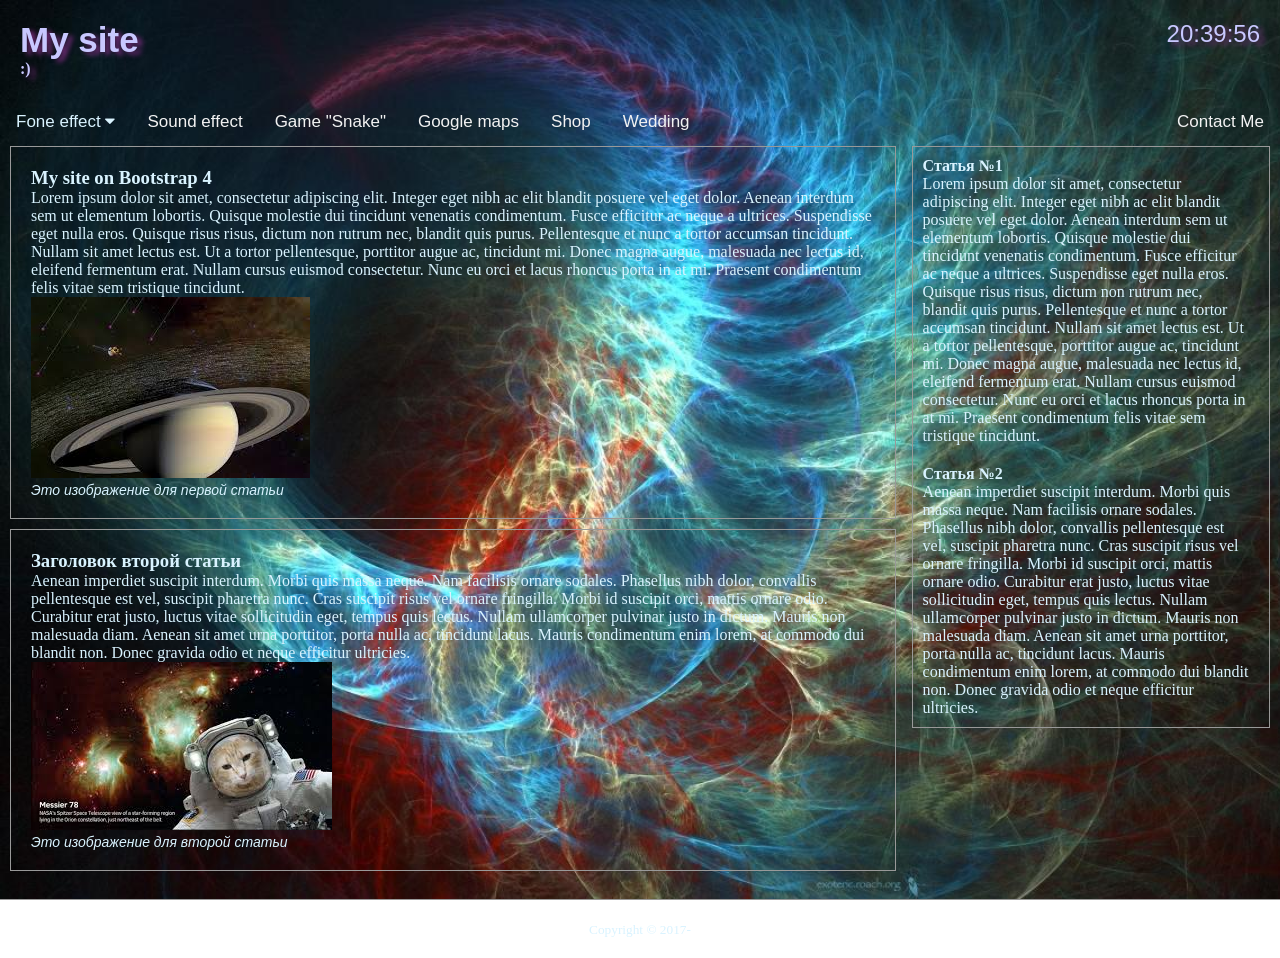
<file: old/index.html>
﻿<!DOCTYPE html>
<html lang="ru">
<head>
	<meta name="viewport" content="width=device-width, initial-scale=1">
	<meta charset="utf-8">
	<link rel="stylesheet" type="text/css" href="mystyles.css">
	<link rel="stylesheet" type="text/css" href="https://cdnjs.cloudflare.com/ajax/libs/font-awesome/4.7.0/css/font-awesome.min.css">	
</head>
<body>
	<header id="main_header">
		<div id=my>
			<h1>My site</h1>
			<h4>:)</h4>
		</div>
		<div id="clock">				
		</div>	
	</header>		
        <nav>
        	<div class="topnav" id="myTopnav">        		        	
	        	<div class="dropdown">
	        		<button class="dropbtn">Fone effect  <i class="fa fa-caret-down"></i>
		            </button>
		            <div class="dropdown-content">
		              <a href="data/fone_effect/background.html">Fone avto 1</a>
		              <a href="data/fone_effect/background_V2.html">Fone avto 2</a>
		              <a href="data/fone_effect/background_ml.html">Fone manual</a>
		              <a href="data/fone_effect/ekran/ekran.html">Pictures</a>      
		            </div>
	        	</div>	          	
		        <a href="data/music/music.html">Sound effect</a>
		        <a href="data/snake/Z.html">Game "Snake"</a>
		        <a href="data/maps.html">Google maps</a>
		        <a href="data/shop/index.html">Shop</a>
		        <a href="data/wedding/wedding.html">Wedding</a>           
		        <a href="mailto:alexfkr9@gmail.com" title="alexfkr9@gmail.com" style="float: right;">Contact Me</a>
		        <a href="javascript:void(0);" class="icon" onclick="myFunction()">
    				<i class="fa fa-bars"></i></a>
		    </div>
        </nav>	
		
   		<section>   				
			<article>
				<header>
					<h3><a href="data/bootstrap/index.html">My site on Bootstrap 4</a></h3>
				</header>
					Lorem ipsum dolor sit amet, consectetur adipiscing elit. Integer eget nibh ac elit blandit posuere vel eget dolor. Aenean interdum sem ut elementum lobortis. Quisque molestie dui tincidunt venenatis condimentum. Fusce efficitur ac neque a ultrices. Suspendisse eget nulla eros. Quisque risus risus, dictum non rutrum nec, blandit quis purus. Pellentesque et nunc a tortor accumsan tincidunt. Nullam sit amet lectus est. Ut a tortor pellentesque, porttitor augue ac, tincidunt mi. Donec magna augue, malesuada nec lectus id, eleifend fermentum erat. Nullam cursus euismod consectetur. Nunc eu orci et lacus rhoncus porta in at mi. Praesent condimentum felis vitae sem tristique tincidunt. 
				<figure>
						<a href="data/bootstrap/index.html">
						<img src="img/saturn.jpg" alt=""></a>
						<figcaption>
						Это изображение для первой статьи
						</figcaption>
				</figure>	
			</article>
			<article>
				<header>
					<h3>Заголовок второй статьи</h3>
				</header>
					Aenean imperdiet suscipit interdum. Morbi quis massa neque. Nam facilisis ornare sodales. Phasellus nibh dolor, convallis pellentesque est vel, suscipit pharetra nunc. Cras suscipit risus vel ornare fringilla. Morbi id suscipit orci, mattis ornare odio. Curabitur erat justo, luctus vitae sollicitudin eget, tempus quis lectus. Nullam ullamcorper pulvinar justo in dictum. Mauris non malesuada diam. Aenean sit amet urna porttitor, porta nulla ac, tincidunt lacus. Mauris condimentum enim lorem, at commodo dui blandit non. Donec gravida odio et neque efficitur ultricies.
				<figure>
					<img src="img/cat.jpg" alt="">
					<figcaption>
						Это изображение для второй статьи
					</figcaption>
				</figure>
			</article>
		</section>	

		<aside>
				
				<blockquote><h4>Статья №1</h4>
					<p>Lorem ipsum dolor sit amet, consectetur adipiscing elit. Integer eget nibh ac elit blandit posuere vel eget dolor. Aenean interdum sem ut elementum lobortis. Quisque molestie dui tincidunt venenatis condimentum. Fusce efficitur ac neque a ultrices. Suspendisse eget nulla eros. Quisque risus risus, dictum non rutrum nec, blandit quis purus. Pellentesque et nunc a tortor accumsan tincidunt. Nullam sit amet lectus est. Ut a tortor pellentesque, porttitor augue ac, tincidunt mi. Donec magna augue, malesuada nec lectus id, eleifend fermentum erat. Nullam cursus euismod consectetur. Nunc eu orci et lacus rhoncus porta in at mi. Praesent condimentum felis vitae sem tristique tincidunt.
					<br>
				</blockquote>
				<blockquote><h4>Статья №2</h4>
					Aenean imperdiet suscipit interdum. Morbi quis massa neque. Nam facilisis ornare sodales. Phasellus nibh dolor, convallis pellentesque est vel, suscipit pharetra nunc. Cras suscipit risus vel ornare fringilla. Morbi id suscipit orci, mattis ornare odio. Curabitur erat justo, luctus vitae sollicitudin eget, tempus quis lectus. Nullam ullamcorper pulvinar justo in dictum. Mauris non malesuada diam. Aenean sit amet urna porttitor, porta nulla ac, tincidunt lacus. Mauris condimentum enim lorem, at commodo dui blandit non. Donec gravida odio et neque efficitur ultricies.				
				</blockquote>			
		</aside>
		
		<div class="clearfix">
		</div>
		<br>		
	<footer id="main_footer">
		<small>Copyright &copy; 2017-<small>
	</footer>

<script>
function myFunction() {
    var x = document.getElementById("myTopnav");
    	if (x.className === "topnav") {
        x.className += " responsive";        
    } else {
        x.className = "topnav";
    };          
}
</script>
<script src="data/clock.js"></script>

</body>
</html>
</file>
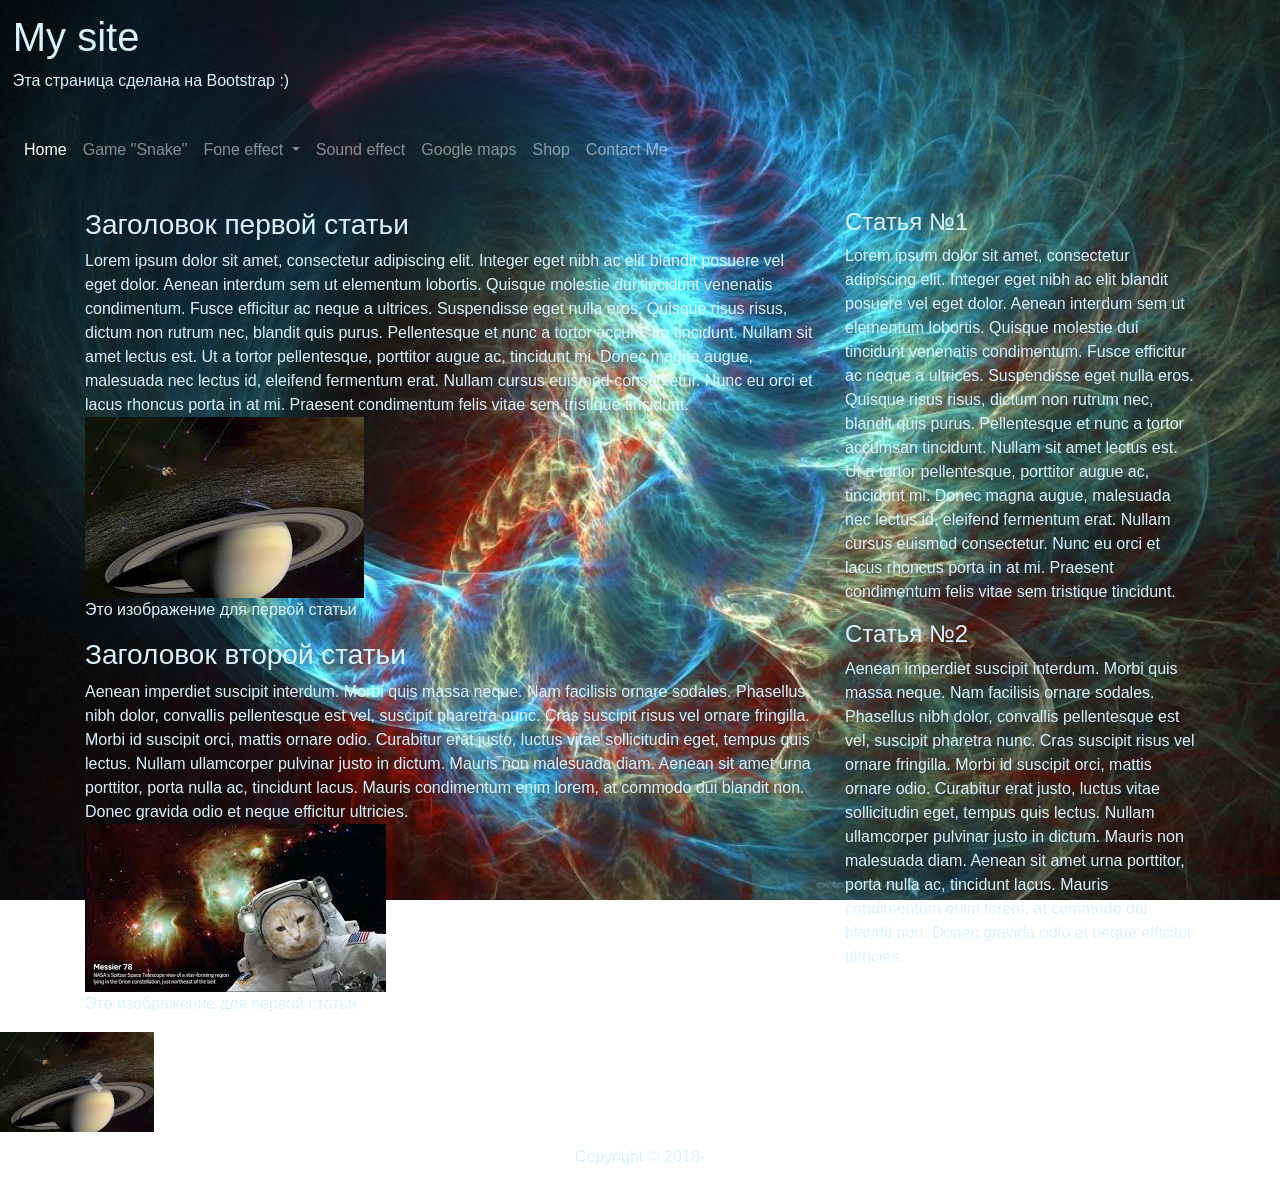
<file: old/data/bootstrap/index.html>
﻿<!DOCTYPE html>
<html lang="en">
<head>
  <title>Bootstrap 4 Website Example</title>
  <meta charset="utf-8">
  <meta name="viewport" content="width=device-width, initial-scale=1">
  <link rel="stylesheet" href="https://maxcdn.bootstrapcdn.com/bootstrap/4.1.3/css/bootstrap.min.css">
  <script src="https://ajax.googleapis.com/ajax/libs/jquery/3.3.1/jquery.min.js"></script>
  <script src="https://cdnjs.cloudflare.com/ajax/libs/popper.js/1.14.3/umd/popper.min.js"></script>
  <script src="https://maxcdn.bootstrapcdn.com/bootstrap/4.1.3/js/bootstrap.min.js"></script>
  <style>
  body {
    background-image: url(../../img/cosm.jpg);
    background-size: cover;
    background-attachment: fixed;
    color: rgb(217, 243, 255);
  }

.dropdown:hover > .dropdown-menu { 
    display: block; 
} 

  </style>

  <script>
 $('body').scrollspy({ target: '.navbar-example' })
</script>

</head>
<body>






<div class="text-left" style="padding: 1%">
  <h1>My site</h1>
  <p>Эта страница сделана на Bootstrap :)</p> 
</div>


 
 <nav class="navbar navbar-expand-md navbar-dark">
  
  <button class="navbar-toggler" type="button" data-toggle="collapse" data-target="#navbarNav" aria-controls="navbarNav" aria-expanded="false" aria-label="Toggle navigation">
    <span class="navbar-toggler-icon"></span>
  </button>
  <div class="collapse navbar-collapse" id="navbarNav">

    <ul class="navbar-nav mr-auto">
      <li class="nav-item active">
        <a class="nav-link" href="../../index.html">Home <span class="sr-only">(current)</span></a>
      </li>
      <li class="nav-item">
        <a class="nav-link" href="../snake/Z.html">Game "Snake"</a>
      </li>      
      <li class="nav-item dropdown">
        <a class="nav-link dropdown-toggle" href="#" id="navbarDropdown" role="button" data-toggle="dropdown" aria-haspopup="true" aria-expanded="false">
          Fone effect
        </a>
        <div class="dropdown-menu" aria-labelledby="navbarDropdown">
          <a class="dropdown-item" href="../fone_effect/background.html">Fone avto</a>
          <a class="dropdown-item" href="../fone_effect/background_ml.html">Fone manual</a>
          <div class="dropdown-divider"></div>
          <a class="dropdown-item" href="../fone_effect/ekran/ekran.html">Pictures</a>
        </div>
      </li>
      <li class="nav-item">
        <a class="nav-link" href="../music/music.html">Sound effect</a>
      </li>
      <li class="nav-item">
        <a class="nav-link" href="../maps.html">Google maps</a>
      </li>
      <li class="nav-item">
        <a class="nav-link" href="../shop/index.html">Shop</a>
      </li>
      <li class="nav-item">
        <a class="nav-link" href="mailto:alexfkr9@gmail.com" title="alexfkr9@gmail.com">Contact Me</a>
      </li>
    </ul>
   </div>
</nav>

<div class="container" style="margin-top:30px">
  <div class="row">
     <div class="col-sm-8">
        <h3>Заголовок первой статьи</h3>
          Lorem ipsum dolor sit amet, consectetur adipiscing elit. Integer eget nibh ac elit blandit posuere vel eget dolor. Aenean interdum sem ut elementum lobortis. Quisque molestie dui tincidunt venenatis condimentum. Fusce efficitur ac neque a ultrices. Suspendisse eget nulla eros. Quisque risus risus, dictum non rutrum nec, blandit quis purus. Pellentesque et nunc a tortor accumsan tincidunt. Nullam sit amet lectus est. Ut a tortor pellentesque, porttitor augue ac, tincidunt mi. Donec magna augue, malesuada nec lectus id, eleifend fermentum erat. Nullam cursus euismod consectetur. Nunc eu orci et lacus rhoncus porta in at mi. Praesent condimentum felis vitae sem tristique tincidunt. 
          <figure>
            <img src="../../img/saturn.jpg" alt="">
            <figcaption>
            Это изображение для первой статьи
            </figcaption>
          </figure>
        
        <article>
          <header>
            <h3>Заголовок второй статьи</h3>
          </header>
          Aenean imperdiet suscipit interdum. Morbi quis massa neque. Nam facilisis ornare sodales. Phasellus nibh dolor, convallis pellentesque est vel, suscipit pharetra nunc. Cras suscipit risus vel ornare fringilla. Morbi id suscipit orci, mattis ornare odio. Curabitur erat justo, luctus vitae sollicitudin eget, tempus quis lectus. Nullam ullamcorper pulvinar justo in dictum. Mauris non malesuada diam. Aenean sit amet urna porttitor, porta nulla ac, tincidunt lacus. Mauris condimentum enim lorem, at commodo dui blandit non. Donec gravida odio et neque efficitur ultricies.
          <figure>
            <img src="../../img/cat.jpg" alt="">
            <figcaption>
            Это изображение для первой статьи
            </figcaption>
          </figure>
    </div>
    <div class="col-sm-4">
      <blockquote><h4>Статья №1</h4>
          <p>Lorem ipsum dolor sit amet, consectetur adipiscing elit. Integer eget nibh ac elit blandit posuere vel eget dolor. Aenean interdum sem ut elementum lobortis. Quisque molestie dui tincidunt venenatis condimentum. Fusce efficitur ac neque a ultrices. Suspendisse eget nulla eros. Quisque risus risus, dictum non rutrum nec, blandit quis purus. Pellentesque et nunc a tortor accumsan tincidunt. Nullam sit amet lectus est. Ut a tortor pellentesque, porttitor augue ac, tincidunt mi. Donec magna augue, malesuada nec lectus id, eleifend fermentum erat. Nullam cursus euismod consectetur. Nunc eu orci et lacus rhoncus porta in at mi. Praesent condimentum felis vitae sem tristique tincidunt.
          <br>
        </blockquote>
        <blockquote><h4>Статья №2</h4>
          Aenean imperdiet suscipit interdum. Morbi quis massa neque. Nam facilisis ornare sodales. Phasellus nibh dolor, convallis pellentesque est vel, suscipit pharetra nunc. Cras suscipit risus vel ornare fringilla. Morbi id suscipit orci, mattis ornare odio. Curabitur erat justo, luctus vitae sollicitudin eget, tempus quis lectus. Nullam ullamcorper pulvinar justo in dictum. Mauris non malesuada diam. Aenean sit amet urna porttitor, porta nulla ac, tincidunt lacus. Mauris condimentum enim lorem, at commodo dui blandit non. Donec gravida odio et neque efficitur ultricies.        
        </blockquote> 
    </div>

  </div>
</div>


  <div id="carouselExampleControls" class="carousel slide" data-ride="carousel">
  <div class="carousel-inner">
    <div class="carousel-item active">
      <img class="d-block w-30" src="../../img/saturn.jpg" alt="First slide" style="height: 100px">
    </div>
    <div class="carousel-item">
      <img class="d-block w-30" src="../../img/cat.jpg" alt="Second slide" style="height: 100px">
    </div>    
  </div>
  <a class="carousel-control-prev" href="#carouselExampleControls" role="button" data-slide="prev">
    <span class="carousel-control-prev-icon" aria-hidden="true"></span>
    <span class="sr-only">Previous</span>
  </a>
  <a class="carousel-control-next" href="#carouselExampleControls" role="button" data-slide="next">
    <span class="carousel-control-next-icon" aria-hidden="true"></span>
    <span class="sr-only">Next</span>
  </a>
</div>

<div class="text-center" style="padding: 1%">
  <p>Copyright &copy; 2018-</p>
</div>
</body>
</html>
</file>
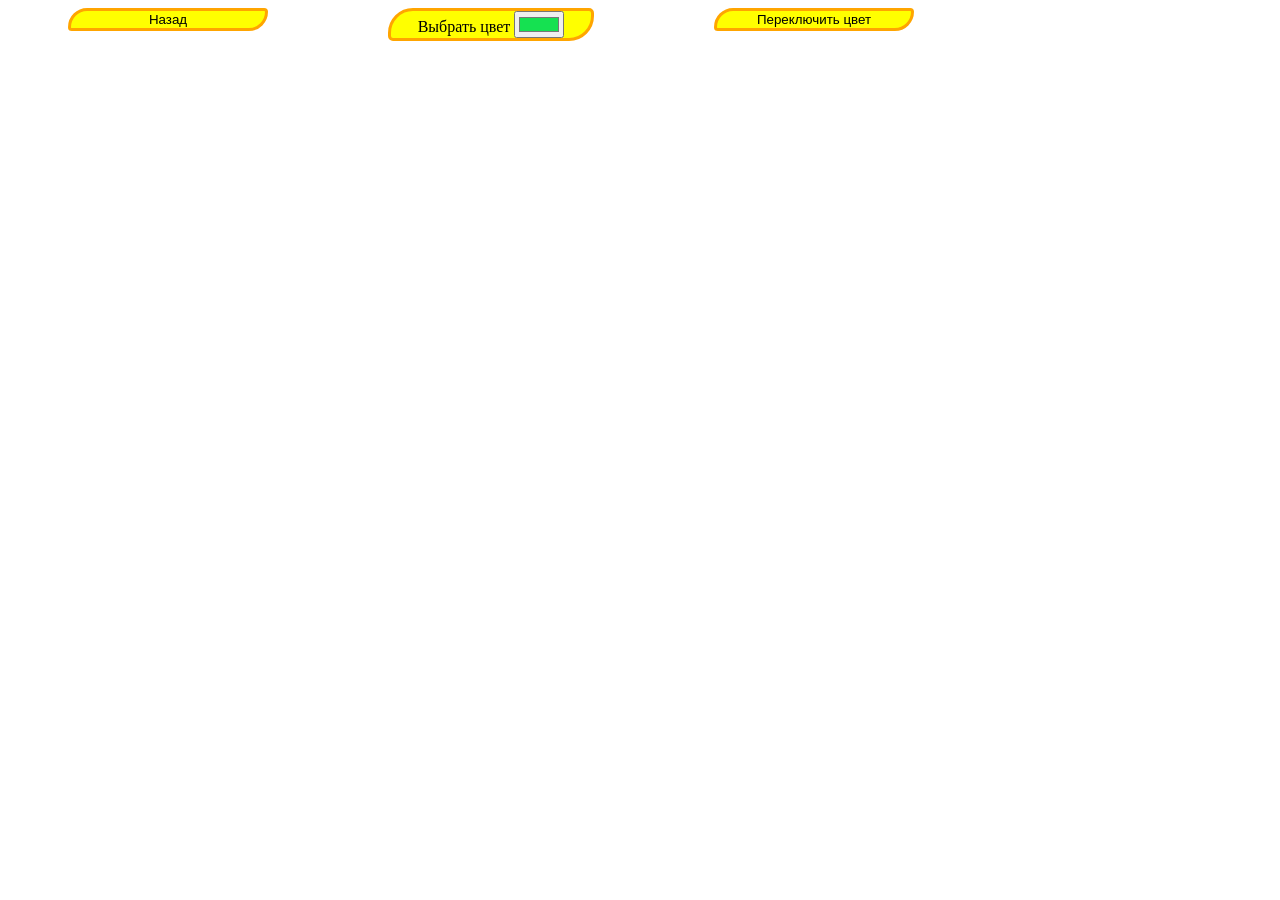
<file: data/fone_effect/background_ml.html>
﻿<!DOCTYPE html>
<html lang="ru">
<head>
	<meta charset="utf-8">
	<title>Background manual</title>
</head>
<body>
<style type="text/css">
	button, label {
		margin: 0px 60px;
		width: 200px;
		float: left;
		border: solid 3px orange;
		border-radius: 25px 5px 25px 5px;
		background-color: yellow;
	}

	button:hover {
		cursor: pointer;		
	}

</style>

<div align="CENTER">	
	<a href="../../index.html"><button>Назад</button></a>
	<form id="color">
	<label>Выбрать цвет <input type="color" value="#15E151" onchange="bg()"></label>
	</form>
	<button id='mybutton'>Переключить цвет</button>	
</div>

<script>
		var b=document.getElementById('mybutton');
		b.onclick = function () {b.addEventListener("click",mcolor() )
					};
		var i = 0;                                                          
function mcolor() {
		var x=['#2F35A5', '#5FE5D5', '#AFE535', '#5689D5', '#19E5D1', '#1E90FF', '#4B0082', '#B222A2', '#DC143C', '#FFFF00'];
			if ( i < 10 ) {document.body.style.background = x[i]; i++;
							}
			else i = 0;
};

function bg() { 
    var form = document.forms.color;
    var elem = form.elements[0];
    window.document.body.style.background = elem.value; //document.write(elem.value);
};

</script>

</body>
</html>
</file>
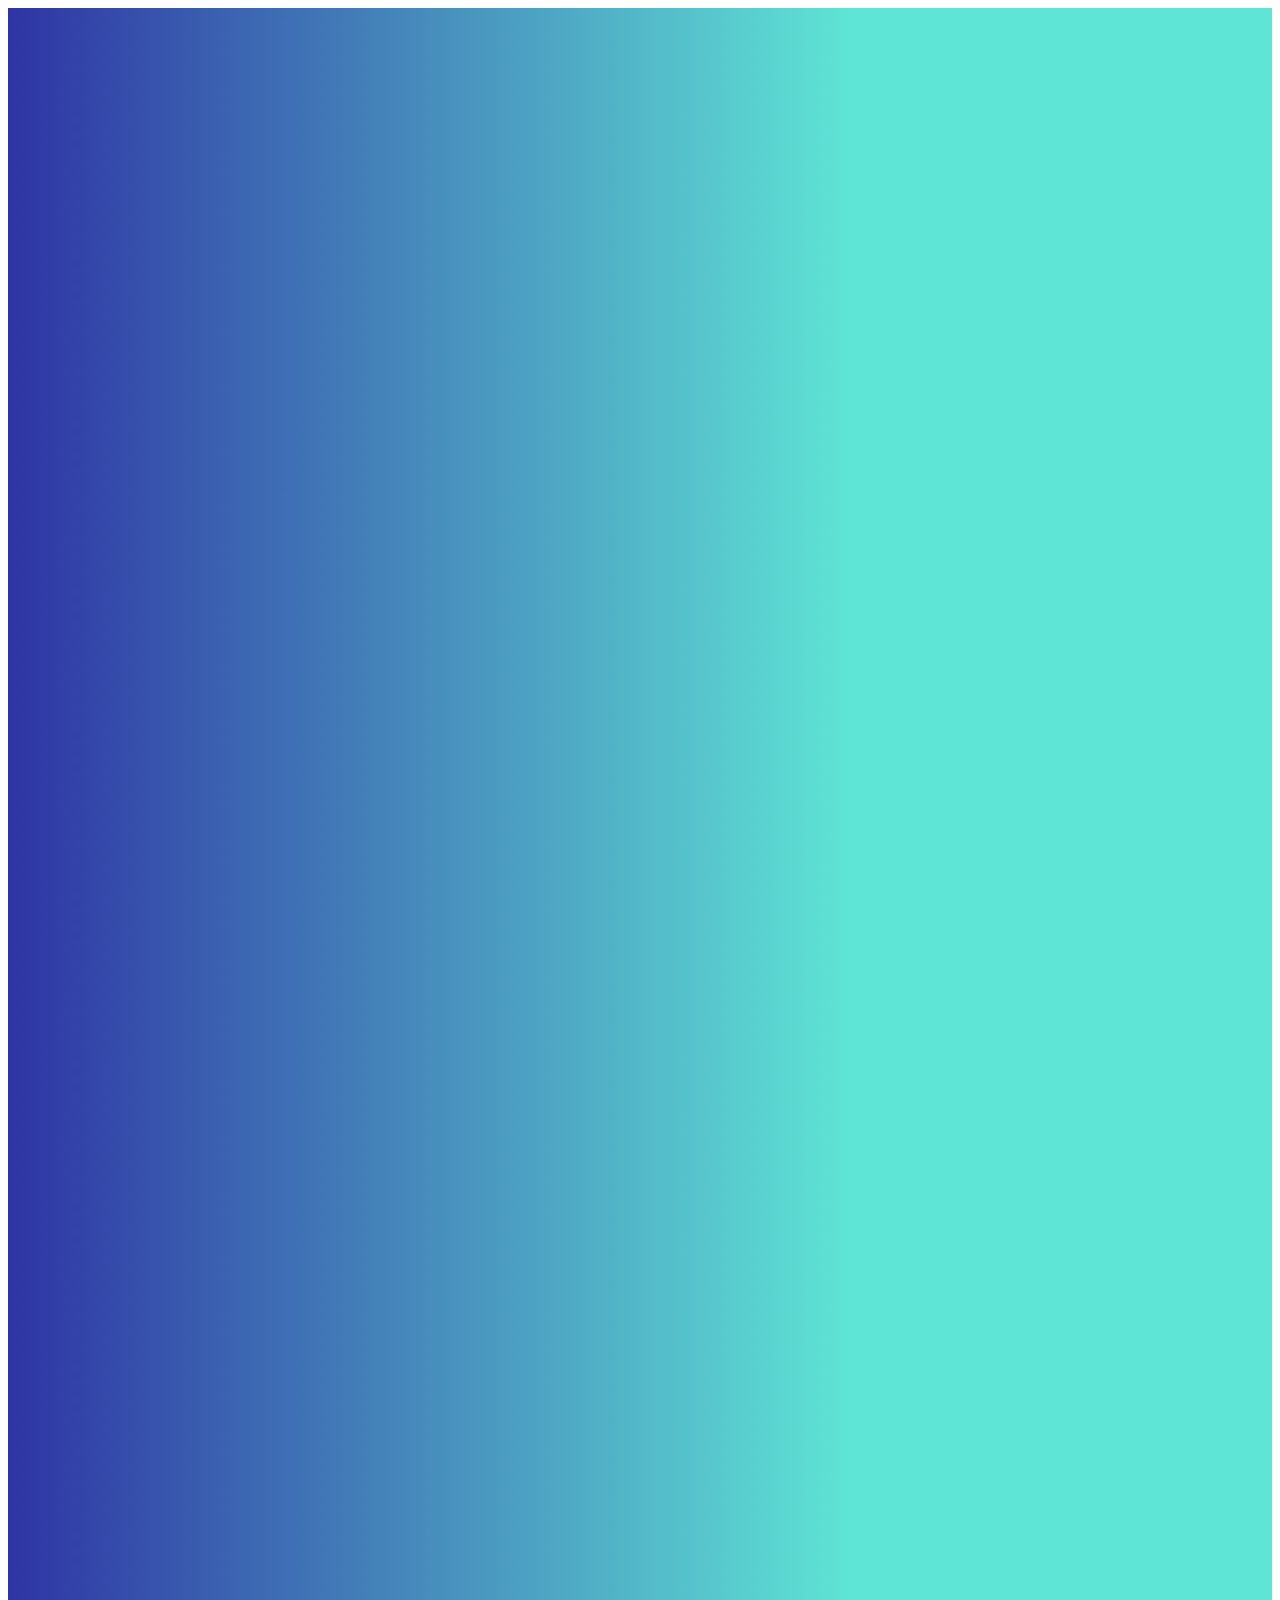
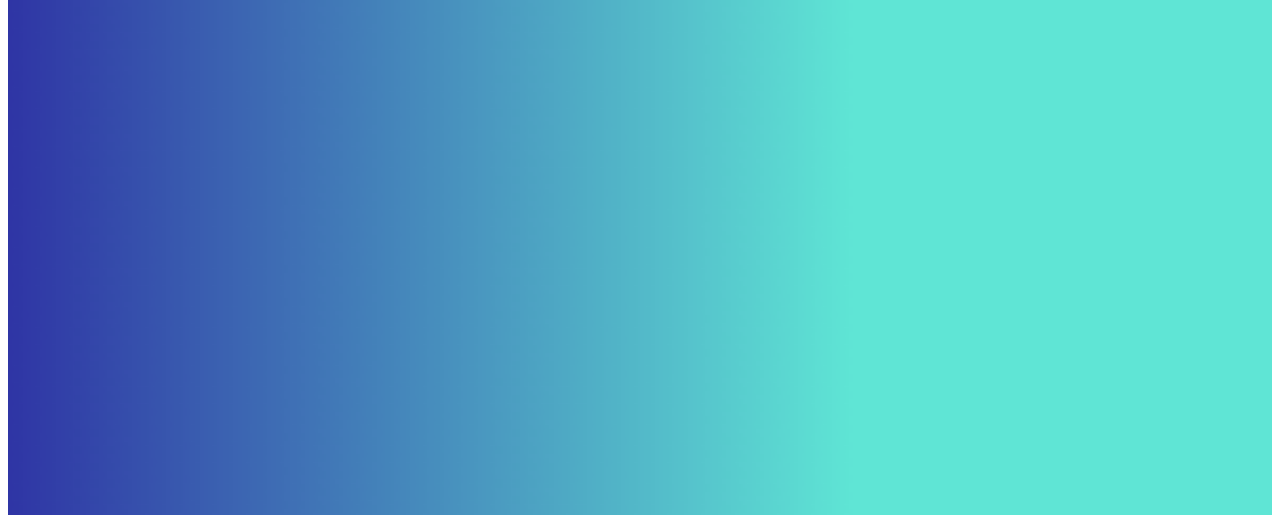
<file: data/fone_effect/background_V2.html>
<!DOCTYPE html>
<html lang="ru">
<head>
	<meta charset="utf-8">
	<title>Background</title>
</head>
<style type="text/css">
	#mycanvas {   
		width: 100%;
	}
</style>
<body>	
<div>
<canvas id='mycanvas' width='300' height='500'>
</canvas>
</div>	
<script>
		canvas = document.getElementById('mycanvas');
		context = canvas.getContext('2d');
		canvas.style.background = '15E151';
		var i = 0;
		Time();                                                          
function Time() {setTimeout(doy, 100)};
	function doy() {
		var grd = context.createLinearGradient(0,0,200,0);
		var x=['#2F35A5', '#5FE5D5', '#AFE535', '#5689D5', '#19E5D1', '#1E90FF', '#4B0082', '#B222A2', '#DC143C', '#FFFF00'];
			if ( i < 9 ) {				
				grd.addColorStop(0, x[i]);
				grd.addColorStop(1, x[i+1]);
				context.fillStyle= grd;
				i++;
				context.fillRect(0, 0, 300, 500);
			}
			else i = 0;
			Time();
	} 		
</script>
</body>
</html>
</file>
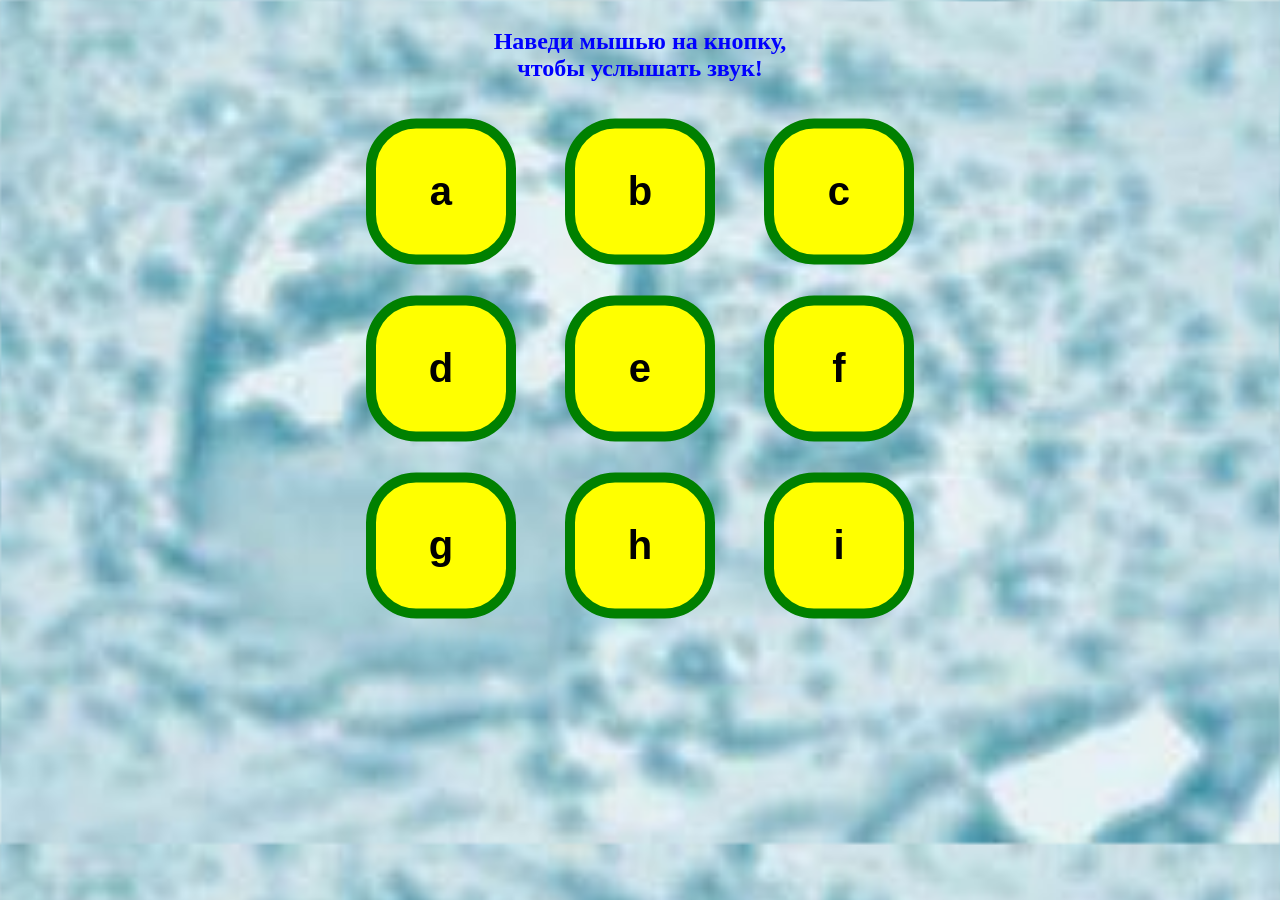
<file: data/music_keys/music.html>
﻿<!DOCTYPE html>
<html lang="ru">
<head>
	<meta charset="utf-8">
	<title>Titele</title>
</head>

<style type="text/css">

	body {
		background-image: url(Fon.jpg);
		background-size: cover;
		color: blue;		
	}
		
	div {
		position: relative;
    	height: 50px;
	}

	.block {
		margin: 0;
    	position: absolute;
    	top: 50%;
    	left: 50%;
    	-ms-transform: translate(-50%, -50%);
    	transform: translate(-50%, -50%);
	}	
	
	.navBut {	
		font: bold 20px verdana, sans-serif;
		margin: 50px 60px;
		padding: 20px 20px;
		width: 75px;
		border: solid 5px green;
		border-radius: 25px;
		background-color: yellow;
		transform: scale(2);
		transition-duration: 0.7s;		
	}

	.navBut:hover {
		background-color: magenta;		
	}

</style>

<body>

<script>
function a() {new Audio("a.wav").play()}
function b() {new Audio("b.wav").play()}
function c() {new Audio("c.wav").play()}
function d() {new Audio("d.wav").play()}
function e() {new Audio("e.wav").play()}
function f() {new Audio("f.wav").play()}
function g() {new Audio("g.wav").play()}
function h() {new Audio("h.wav").play()}
function i() {new Audio("i.wav").play()}
</script>


<div>	
	<div class="block">
		<h2 align="center">Наведи мышью на кнопку,<br>чтобы услышать звук!</h2>
	<table>
		<tr>			
			<td><input type="button" class="navBut" value=" a " onmouseover="a()"></td>
			<td><input type="button" class="navBut" value=" b " onmouseover="b()"></td>
			<td><input type="button" class="navBut" value=" c " onmouseover="c()"></td>
		</tr>
		<tr>	
			<td><input type="button" class="navBut" value=" d " onmouseover="d()"></td>
			<td><input type="button" class="navBut" value=" e " onmouseover="e()"></td>
			<td><input type="button" class="navBut" value=" f " onmouseover="f()"></td>
		</tr>	
		<tr>
			<td><input type="button" class="navBut" value=" g " onmouseover="g()"></td>
			<td><input type="button" class="navBut" value=" h " onmouseover="h()"></td>
			<td><input type="button" class="navBut" value=" i " onmouseover="i()"></td>
		</tr>
	</table>		
	</div>
</div>
</body>
</html>
</file>
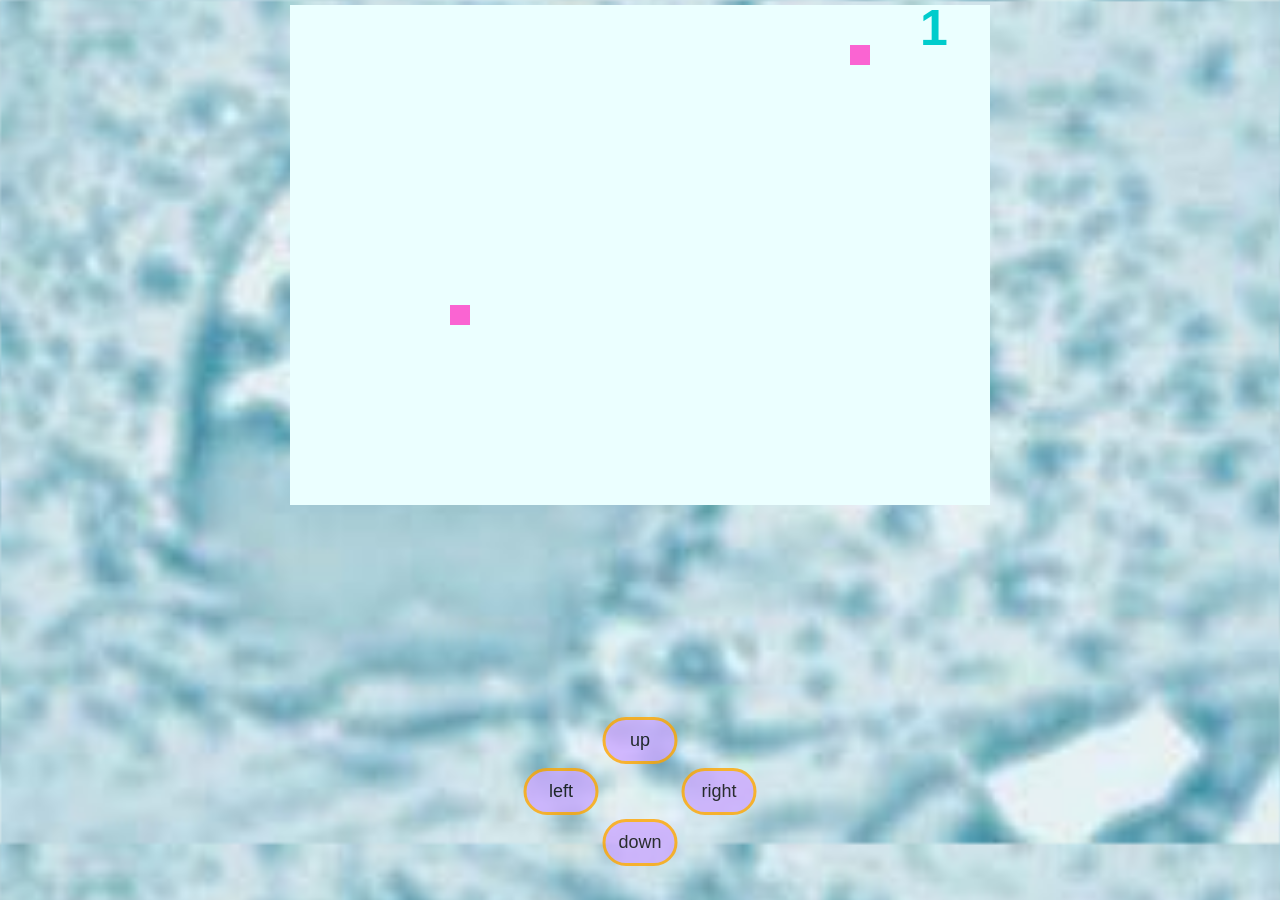
<file: data/snake/snake.html>
<!DOCTYPE html>
<html>
<head>
<title>Невстроенный JavaScript</title>
</head>
<style type="text/css">
	body {
		background-image: url(Fon.jpg);
		background-size: cover;
	};

.cont {
	position: relative;
}	
canvas {
	position: absolute;
	top: 0%;
	left: 50%;
    -ms-transform: translate(-50%, 1%);
    transform: translate(-50%, 1%);
	margin: 0;			
}

.mybutton {		
	position: absolute;
	bottom: 0%;
	left: 50%;
    -ms-transform: translate(-50%, -20%);
    transform: translate(-50%, -20%);
	margin: 0;	
	width: auto;
	height: auto;		
}

.mybutton table {
	max-width: 100%;
}

td {
	width: 75px;
}

.mybutton button {
		position: relative;
		opacity: 0.8;
		padding: 10px;
		width: 100%;		
		border: solid 3px orange;
		border-radius: 25px;
		background-color: #caf;
		font-size: 18px;		
	}



</style>
<body>
<audio id='myaudio'>
	<source src='s8.wav' type='audio/wav'>
</audio>

<div class="cont">
	
	<canvas id='mycanvas' width='700' height='500'>
	</canvas>		
	<div class="mybutton">
		<table>
			<tr>			
				<td></td>	
				<td><button onmousedown="up()">up</button></td>
				<td></td>
			</tr>
			<tr>			
				<td><button onmousedown="left()">left</button></td>
				<td></td>		
				<td><button onmousedown="right()">right</button></td>
			</tr>	
			<tr>				
				<td></td>
				<td><button onmousedown="down()">down</button></td>
				<td></td>
			</tr>
		</table>
	</div>	
			
</div>



<script>
		canvas = document.getElementById('mycanvas');
		context = canvas.getContext('2d');
		//canvas.style.border = '1px solid black';
		canvas.style.background = 'rgb(235,255,255)';
		//canvas.style.aline = 'button';

//var lev=50+300*1/prompt('Выбери уровень 1-10', '1');
document.onkeydown=key;
function key() {
		if(event.keyCode==38) {up()};
		if(event.keyCode==37) {left()};
		if(event.keyCode==39) {right()};
		if(event.keyCode==40) {down()};
		if(event.keyCode==19) {alert('Пауза')}
};
	
var Lx=[], Ly=[], m=[], x=[], y=[], z=[];
var pr =[40, 300]; del=[20, 300]; r=[500, 300];
var i=0, j=0, n=0, m=0, rx, ry, dir=2, dirdel=2, napr=2;

function left()  { dir = 1 ; napr = 1;  cord(); };
function right() { dir = 2 ; napr = 2;  cord(); };
function up()    { dir = 3 ; napr = 3;  cord(); };
function down()  { dir = 4 ; napr = 4;  cord(); };
rnd();
function rnd() {
		rnx =10*Math.random(); rx=20+60*Math.round(rnx); //появление квадрата
		rny =5*Math.random(); ry=40+60*Math.round(rny);
		var info=context.getImageData(0, 0, 700, 500);
		var pos=(info.width*4*ry)+(rx*4);
		if (info.data[pos] == 250) {rnd()};
		context.fillStyle = 'rgb(250,100,210)';
		context.fillRect(rx, ry, 20, 20);
		m++; //счет
		context.fillStyle = 'rgb(235,255,255)';
		context.fillRect(630, 0, 70, 50);		
		context.font = 'bold 50px verdana, sans-serif';
		context.fillStyle = '#00CCCC';
		context.fillText(m, 630, 40);
		new Audio("s8.wav").play();
		
};

function cord() { x[i] = pr[0]; y[i] = pr[1]; z[i] = napr; i++;		
}; 
			
time();                                                          
	function time() {setTimeout(doy, 180)};
		
		function doy() { print(); 
				function print() {	
				if      (dir == 1 && napr !== 2) { pr[0] = pr[0]-20; if (pr[0] == rx && pr[1] == ry) {pr[0] = pr[0]-20; rnd()} }
				else if (dir == 2  &&  napr !== 1) { pr[0] = pr[0]+20; if (pr[0] == rx && pr[1] == ry) {pr[0] = pr[0]+20; rnd()} }
				else if (dir == 3) { pr[1] = pr[1]-20; if (pr[0] == rx && pr[1] == ry) {pr[1] = pr[1]-20; rnd()} }
				else if (dir == 4) { pr[1] = pr[1]+20; if (pr[0] == rx && pr[1] == ry) {pr[1] = pr[1]+20; rnd()} };

				if  (pr[0]<0 || pr[0]>699 || pr[1]<0 || pr[1]>500) { GAMEOVER()};
				var infoz=context.getImageData(0, 0, 700, 500);
				var posz=(infoz.width*4*pr[1])+(pr[0]*4);
				if (infoz.data[posz] == 250) { GAMEOVER() }; //натыкается сама на себя

				context.fillStyle = 'rgb(250,100,210)';
				context.fillRect(pr[0], pr[1], 20, 20);
						
						dell() ;
						function dell() { if (del[0] == x[j] && del[1] == y[j]) {dirdel=z[j]; j++ };	
						if      (dirdel == 1) { del[0] = del[0]-20 } 
						else if (dirdel == 2) { del[0] = del[0]+20 } 
						else if (dirdel == 3) { del[1] = del[1]-20 } 
						else if (dirdel == 4) { del[1] = del[1]+20 };					
						context.fillStyle = 'rgb(235,255,255)';
						context.fillRect(del[0], del[1], 20, 20)
						};	
				}; 					
			time();
		};

function GAMEOVER() {
					canvas.style.background = 'orange';
					context.font = 'bold 50px verdana, sans-serif';
					context.fillText("GAME OVER", 170, 280);
					m=0; 	context.fillRect(630, 0, 70, 50);
							context.fillStyle = 'magenta';
							context.fillText(m, 630, 40);						
};	
	
</script>	
</body>
</html>
</file>
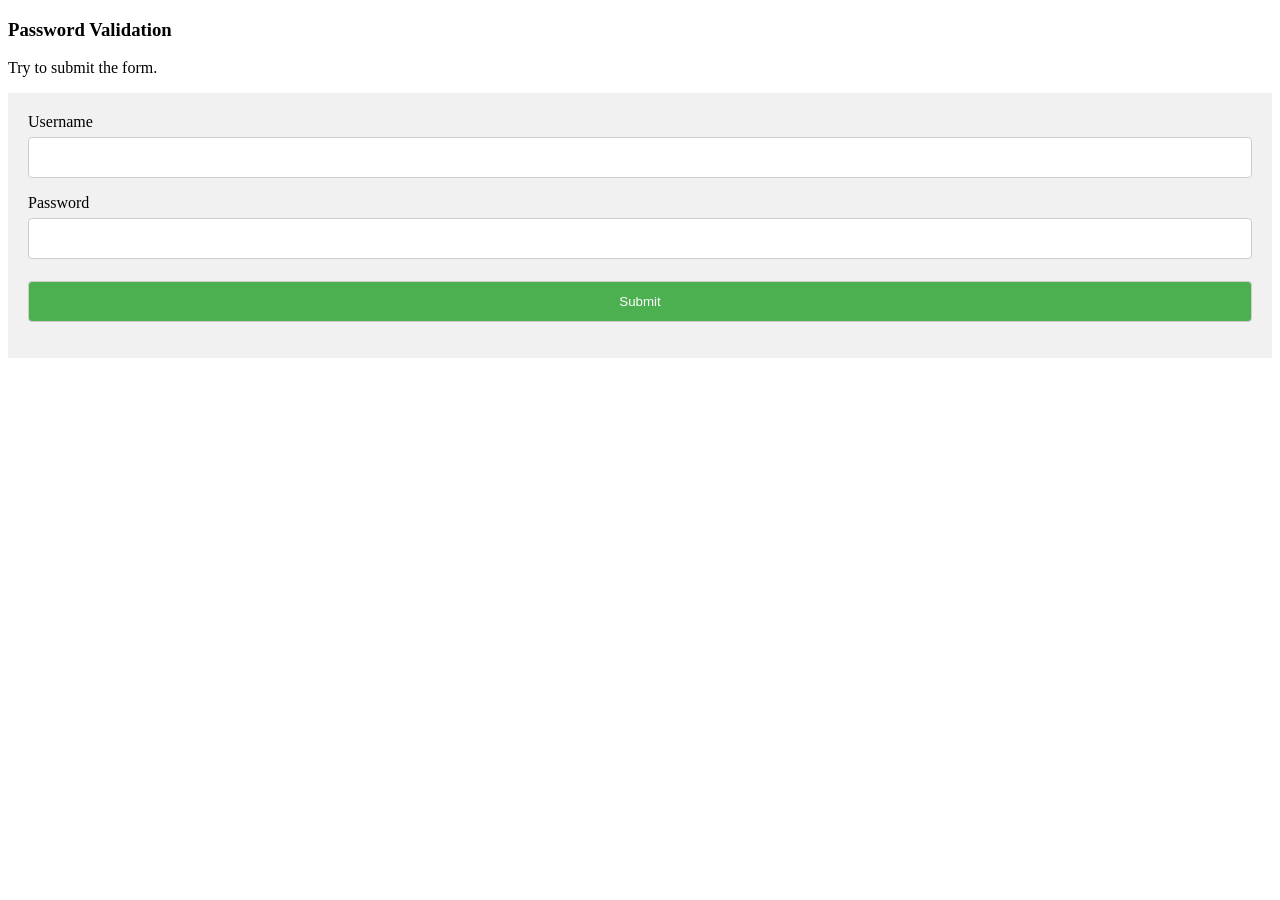
<file: old/data/forme.html>
<!DOCTYPE html>
<html>
<head>
<meta name="viewport" content="width=device-width, initial-scale=1">
<style>
/* Style all input fields */
input {
    width: 100%;
    padding: 12px;
    border: 1px solid #ccc;
    border-radius: 4px;
    box-sizing: border-box;
    margin-top: 6px;
    margin-bottom: 16px;
}

/* Style the submit button */
input[type=submit] {
    background-color: #4CAF50;
    color: white;
}

/* Style the container for inputs */
.container {
    background-color: #f1f1f1;
    padding: 20px;
}

/* The message box is shown when the user clicks on the password field */
#message {
    display:none;
    background: #f1f1f1;
    color: #000;
    position: relative;
    padding: 20px;
    margin-top: 10px;
}

#message p {
    padding: 10px 35px;
    font-size: 18px;
}

/* Add a green text color and a checkmark when the requirements are right */
.valid {
    color: green;
}

.valid:before {
    position: relative;
    left: -35px;
    content: "✔";
}

/* Add a red text color and an "x" when the requirements are wrong */
.invalid {
    color: red;
}

.invalid:before {
    position: relative;
    left: -35px;
    content: "✖";
}
</style>
</head>
<body>

<h3>Password Validation</h3>
<p>Try to submit the form.</p>

<div class="container">
  <form action=<?php
echo "My first PHP script!";
?> 
    <label for="usrname">Username</label>
    <input type="text" id="usrname" name="usrname" required>

    <label for="psw">Password</label>
    <input type="password" id="psw" name="psw" pattern="(?=.*\d)(?=.*[a-z])(?=.*[A-Z]).{8,}" title="Must contain at least one number and one uppercase and lowercase letter, and at least 8 or more characters" required>
    
    <input type="submit" value="Submit">
  </form>
</div>

<div id="message">
  <h3>Password must contain the following:</h3>
  <p id="letter" class="invalid">A <b>lowercase</b> letter</p>
  <p id="capital" class="invalid">A <b>capital (uppercase)</b> letter</p>
  <p id="number" class="invalid">A <b>number</b></p>
  <p id="length" class="invalid">Minimum <b>8 characters</b></p>
</div>
				
<script>
var myInput = document.getElementById("psw");
var letter = document.getElementById("letter");
var capital = document.getElementById("capital");
var number = document.getElementById("number");
var length = document.getElementById("length");

// When the user clicks on the password field, show the message box
myInput.onfocus = function() {
    document.getElementById("message").style.display = "block";
}

// When the user clicks outside of the password field, hide the message box
myInput.onblur = function() {
    document.getElementById("message").style.display = "none";
}

// When the user starts to type something inside the password field
myInput.onkeyup = function() {
  // Validate lowercase letters
  var lowerCaseLetters = /[a-z]/g;
  if(myInput.value.match(lowerCaseLetters)) {  
    letter.classList.remove("invalid");
    letter.classList.add("valid");
  } else {
    letter.classList.remove("valid");
    letter.classList.add("invalid");
  }
  
  // Validate capital letters
  var upperCaseLetters = /[A-Z]/g;
  if(myInput.value.match(upperCaseLetters)) {  
    capital.classList.remove("invalid");
    capital.classList.add("valid");
  } else {
    capital.classList.remove("valid");
    capital.classList.add("invalid");
  }

  // Validate numbers
  var numbers = /[0-9]/g;
  if(myInput.value.match(numbers)) {  
    number.classList.remove("invalid");
    number.classList.add("valid");
  } else {
    number.classList.remove("valid");
    number.classList.add("invalid");
  }
  
  // Validate length
  if(myInput.value.length >= 8) {
    length.classList.remove("invalid");
    length.classList.add("valid");
  } else {
    length.classList.remove("valid");
    length.classList.add("invalid");
  }
}
</script>

</body>
</html>
</file>
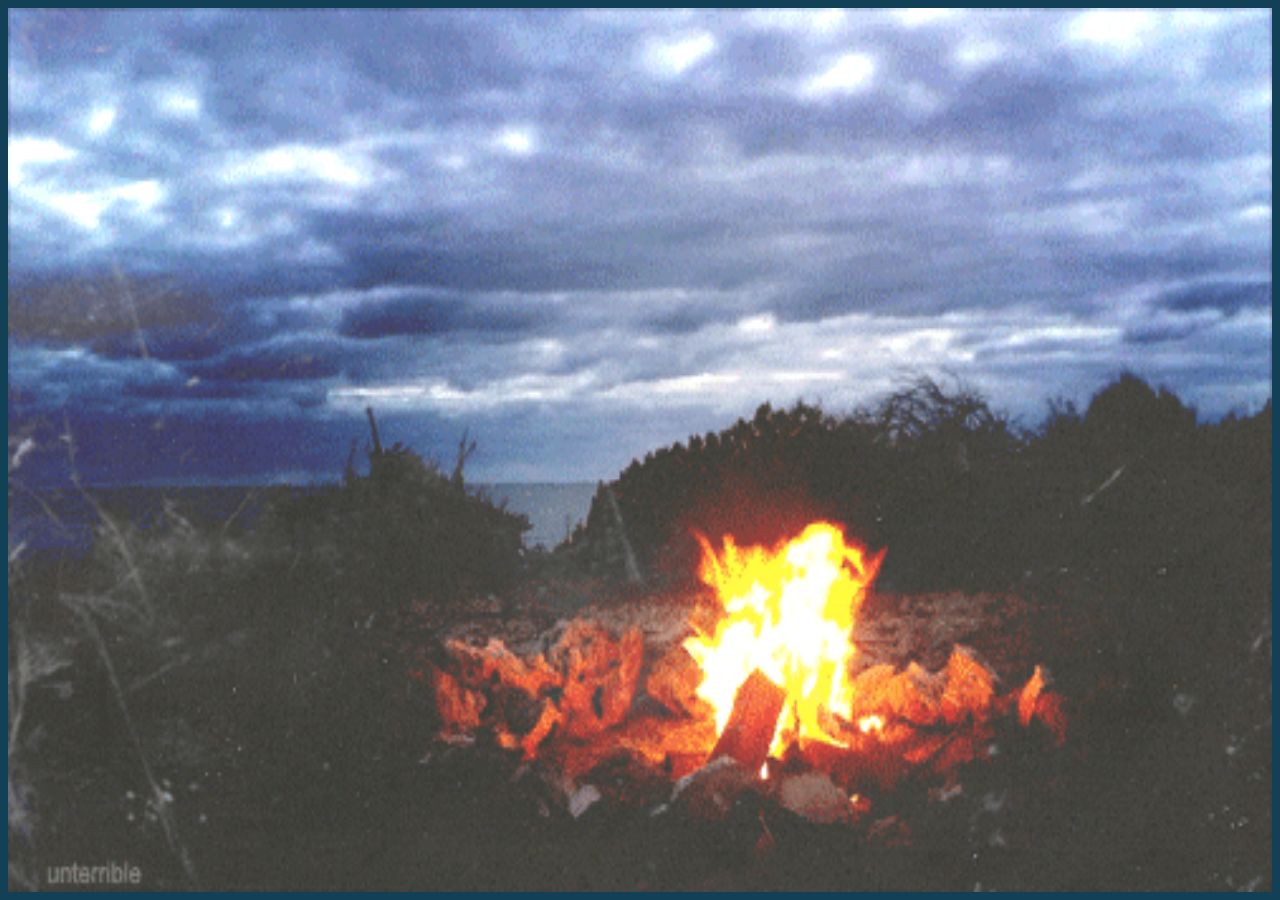
<file: data/fone_effect/ekran/1.htm>
<head>
<title></title>
</head>
<style>
	img {
    display: block;
    margin: auto;    
    height: 100%;
}
</style>
<body style="background-color: #0b3a52f7">
<img heigth="100%" width="100%" src="fire2.gif">
</body>
</html>
</file>
<file: old/mystyles.css>
* {	 margin: 0px;
	padding: 0px;
	-moz-box-sizing: border-box;
	-webkit-box-sizing: border-box;
	box-sizing: border-box;
	text-decoration: none;
}

body {background-image: url(img/cosm.jpg);
	background-size: cover;
	background-attachment: fixed;
	color: rgb(217, 243, 255);
}

header, section, footer, aside, nav, article, figure, figcaption, hgroup{
	display: block;
}

h1 {
	font: bold 35px verdana, sans-serif;
}
h2 {
	font: bold 30px verdana, sans-serif;
}

a, button {color: rgb(217, 243, 255);}

.topnav {
  overflow: hidden;
  font-size: 17px;
}

.topnav a {
  float: left;
  display: block;
  color: #f2f2f2;
  text-align: center;
  padding: 14px 16px;
  text-decoration: none;  
}

.topnav .icon {
  display: none;
}

section {
	float: left;
	width: 70%;	
	height: auto;	
	padding-left: 10px;	
}	
		
		article {	
			border: 1px solid #999999;
			padding: 20px;
			margin-bottom: 10px;
		}

aside {	
	float: right;
	width: 28%;	
	height: auto;	
	margin-right: 10px; 
	padding-right: 10px;	
	border: 1px solid #999999;		
}

@media screen and (max-width: 800px) {
  .topnav a, .topnav .dropdown {display: none;}
  .topnav a.icon {
    float: right;
    display: block;
    transform: scale(1.5);
  }
}

@media screen and (max-width: 800px) {
  .topnav.responsive {position: relative;}
	.topnav.responsive .icon {
	    position: absolute;
	    right: 0;
	    top: 0;
	  }
	  .topnav.responsive a {
	    float: none;
	    display: block;
	    text-align: left;
	  }
	  .topnav.responsive .dropdown {
	    float: none;
	    display: block;
	    text-align: left;
	  }
	  .dropdown-content {	    
	    position: relative;
	    margin-left: 135px;	    	    
		}

	aside, section {
		
		float: none;		
		margin: 5px;
		padding: 0;
		width: 100%;
		
	}
}

#main_header {display: block;
	overflow: hidden;
	padding: 20px;
	color: rgb(200, 200, 255);
	text-shadow: 5px 3px 5px rgba(150,50,150,.7);	
}

#my {display: block;
	float: left;
	width: 50%;
	text-shadow: 5px 3px 5px rgba(150,50,150,.7);
}

#clock {
	display: block;	
	float: right;
	width: 50%;	
	text-align: right;
	font-family: "Arial Black", Arial, Helvetica, sans-serif;
	font-size: 1.5em;
	text-shadow: 5px 3px 5px rgba(150,50,150,.7);
}

nav {
    overflow: hidden; 
    border-color: gray;
    font-family: Arial, Helvetica, sans-serif;
}

nav a {
    float: left;    
    color:  rgb(217, 243, 255);
    text-align: center;
    padding: 14px 16px;
    text-decoration: none;        
}

.dropdown {	
    float: left;
    overflow: hidden;
}

.dropdown .dropbtn {	
    font-size: 17px;    
    border: none;
    outline: none;
    padding: 14px 16px;
    background-color: inherit;
    font-family: inherit;
    margin: 0;
}

nav a:hover, .dropdown:hover .dropbtn {
    background-color: #134;
    opacity: 0.8;
}

section a:hover {
    background-color: #134;
    opacity: 0.8;
}

.dropdown-content {
    display: none;
    position: absolute;
    background-color: #113;
    min-width: 160px;
    box-shadow: 0px 8px 16px 0px rgba(0,0,0,0.2);
    z-index: 1;
    opacity: 0.9;
}

.dropdown-content a {
    float: none;    
    padding: 12px 16px;
    text-decoration: none;
    display: block;
    text-align: left;
}

.dropdown-content a:hover {
    background-color: #323;
}

.dropdown:hover .dropdown-content {
    display: block;
}

	/* clearfix сбрасывает float*/ 
.clearfix:after {
	content: " "; 
	display: block; 
	clear: both; 
	visibility: hidden;
	line-height: 0; 
	height: 0;						 			 						
 }



blockquote {
	padding: 10px;
}

#main_footer {border-top: 1px solid #999999;
	clear: both;	
	text-align: center;	
	padding: 20px;	
}

figcaption {
	font: italic 14px verdana, sans-serif;
}
</file>
